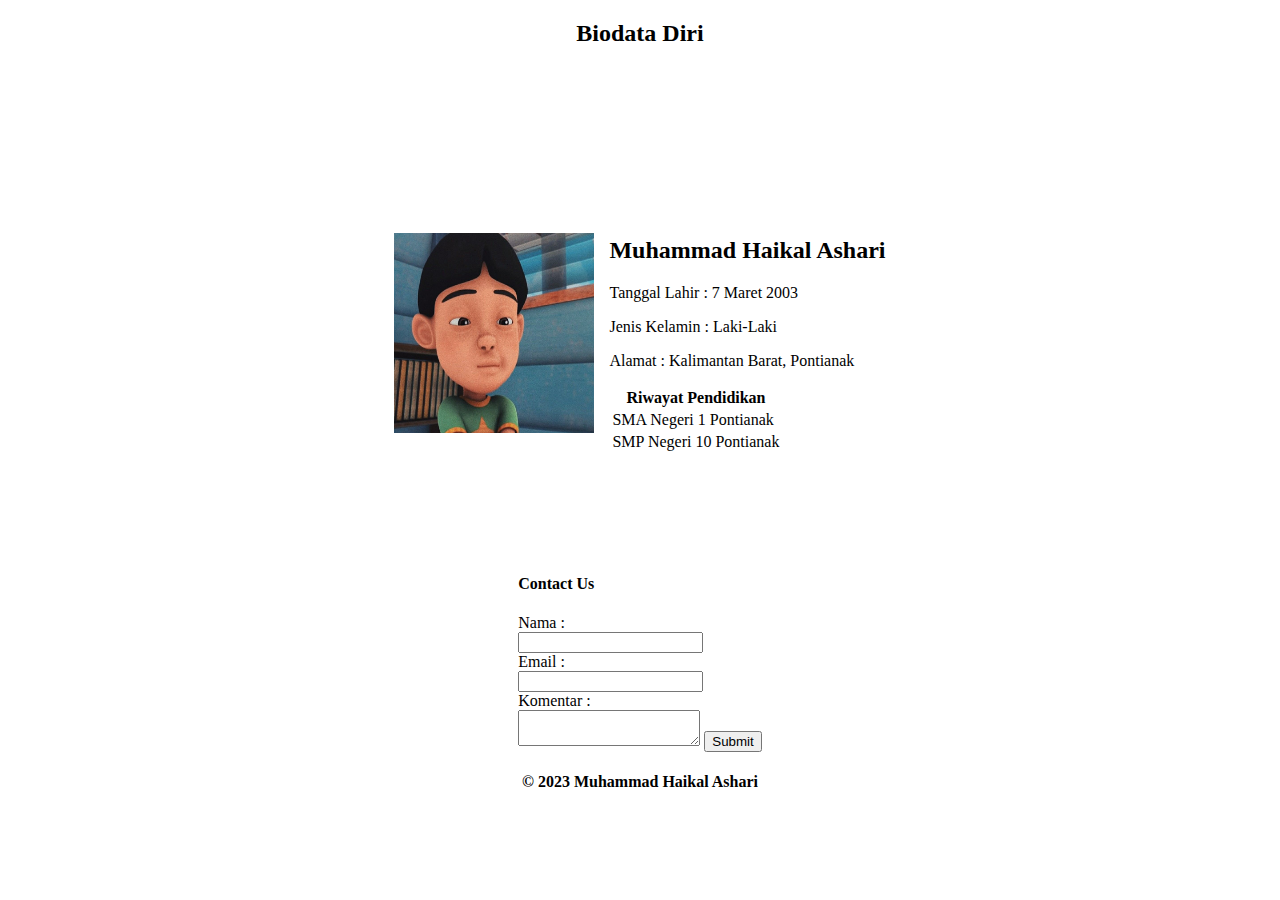
<file: belajarfrontend/index.html>
<!DOCTYPE html>
<html lang="en">
<head>
    <link rel="stylesheet" href="style.css">
    <meta charset="UTF-8">
    <meta name="viewport" content="width=device-width, initial-scale=1.0">
    <title>Ini Judul</title>
</head>
<body>

    <header> 
        <div class = "header">
            <h2>Biodata Diri</h2>
        </div>
    </header>

    <article> 

    <div class = "biodata">
        <!-- foto -->
        <div class = "foto">
            <img src ="mail.jpg" width="200px" height="200px" > 
        </div> 

        <!-- Biodata-->
        <div class = "col">
            <div class = "nama">
                <h2> Muhammad Haikal Ashari </h2>
            </div>
            <div class = "tanggallahir">
                <p> Tanggal Lahir : 7 Maret 2003 </p>
            </div>
            <div class = "jeniskelamin">
                <p> Jenis Kelamin : Laki-Laki
            </div>
            <div class = "alamat">
                <p> Alamat : Kalimantan Barat, Pontianak
            </div>
            <div class = "riwayatPendidikan">
                <table>
                    <tr>
                        <th>Riwayat Pendidikan</th>
                    </tr>
                    <tr>
                        <td>SMA Negeri 1 Pontianak</td>
                    </tr>
                    <tr>
                        <td>SMP Negeri 10 Pontianak</td>
                    </tr>
                </table>
            </div>
        </div>
    </div>

        <!-- Form -->
    <div class = "form">
        <form action = "">
            <h4> Contact Us </h4>
        <label for = "Nama"> Nama : </label> <br>
        <input type = "text" id="Nama" name="Nama"><br>
        <label for = "Email"> Email : </label> <br>
        <input type = "email" id="Email" name="Email"><br> 
        <label for = "Komentar"> Komentar : </label> <br>
        <textarea id="Komentar" name="Komentar"> </textarea>
        <button type="submit" form=" " value = "submit">Submit</button>
        </form>
     </div>

    </article>

    <footer> 
        <div class = "footer">
            <h4> &copy; 2023 Muhammad Haikal Ashari  </h4>
        </div>
    </footer>

</body>
</html>
</file>
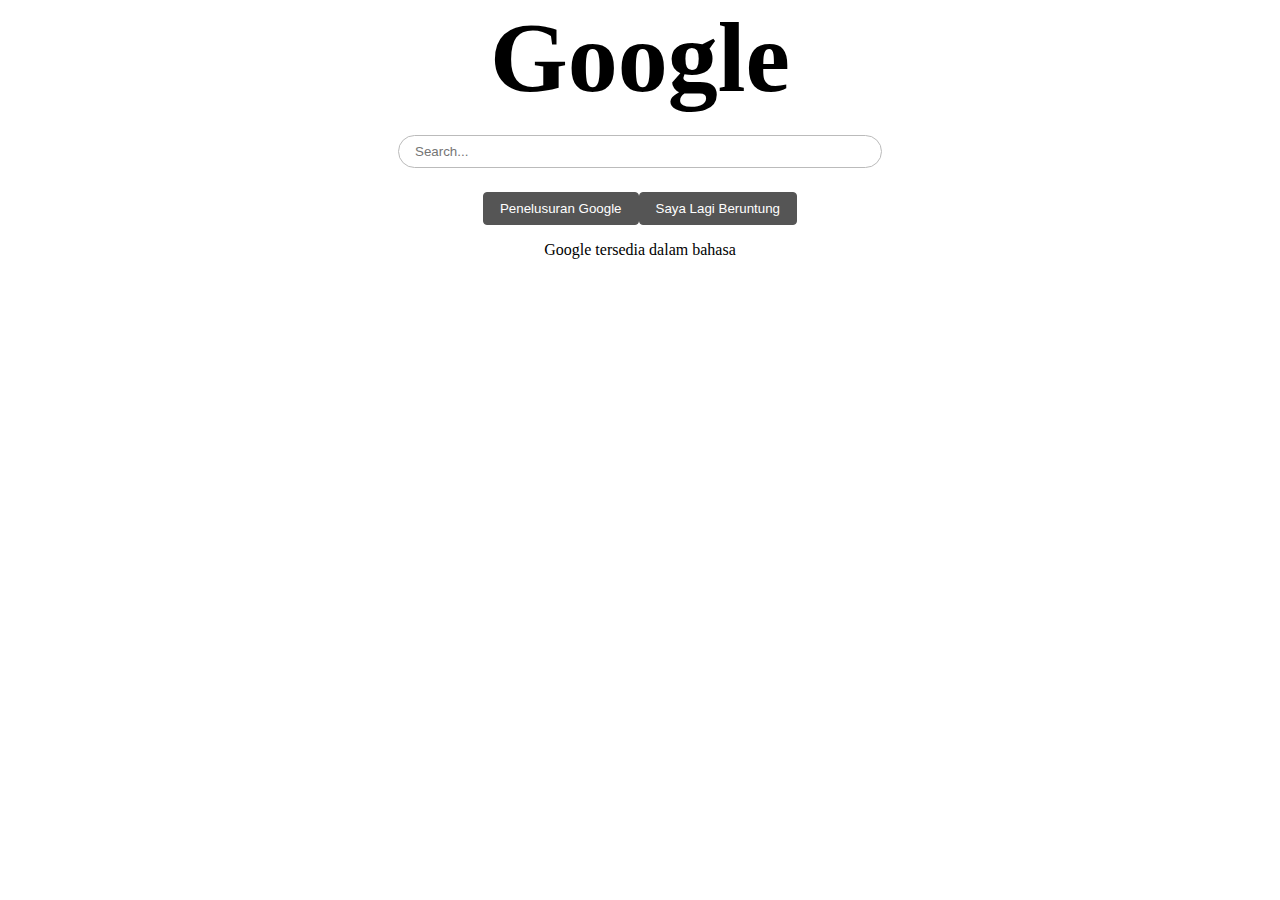
<file: belajarjavascript/google/index.html>
<!DOCTYPE html>
<html lang="en">
<head>
    <link rel="stylesheet" href="style.css">
    <meta charset="UTF-8">
    <meta name="viewport" content="width=device-width, initial-scale=1.0">
    <title>Google</title>
</head>
<body>
    <header></header>
    <section id="section"></section>
    <script src="test.js"></script>
    <footer></footer>
</body>
</html>
</file>
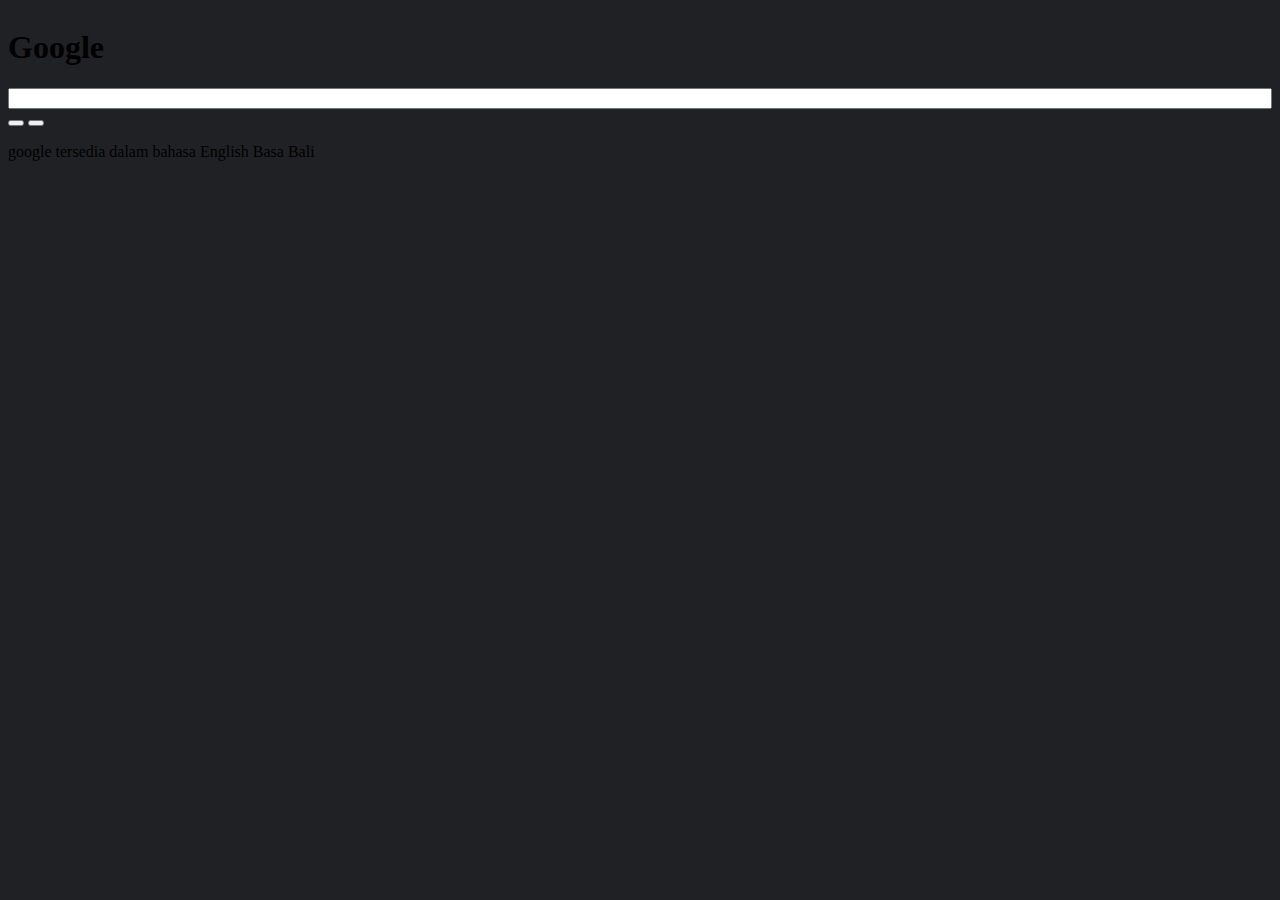
<file: belajarfrontend/google.html>
<!DOCTYPE html>
<html lang="en">
<head>
    <link rel="stylesheet" href="stylegoogle.css">
    <meta charset="UTF-8">
    <meta name="viewport" content="width=device-width, initial-scale=1.0">
    <title>Document</title>
</head>
<body>
    <section>
        <h1>Google</h1>
        <input type="text"/>
        <div class = "button">
            <button></button>
            <button></button>
        </div>
        <p>google tersedia dalam bahasa English Basa Bali</p>
    </section>
</body>
</html>
</file>
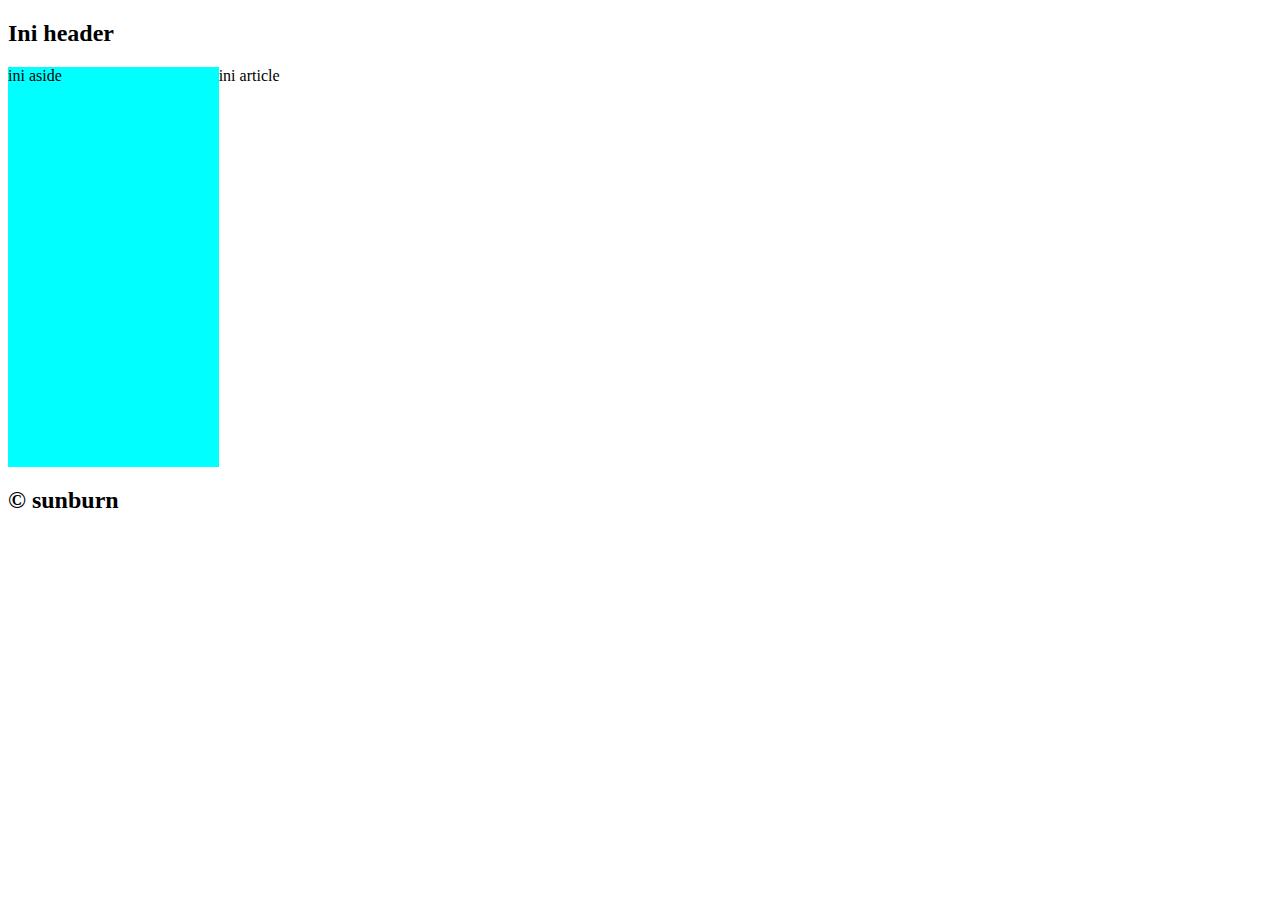
<file: belajarfrontend/lagi.html>
<!DOCTYPE html>
<html lang="en">
<head>
    <meta charset="UTF-8">
    <meta name="viewport" content="width=device-width, initial-scale=1.0">
    <title>Document</title>
    <link rel="stylesheet" href="style2.css">
</head>
<body>
    <header>
        <h2>Ini header</h2>
    </header>
    <section>
    <aside>ini aside </aside>
    <article>ini article</article>
    </section>

    <footer>
        <h2> &copy; sunburn </h2>
    </footer>
</body>
</html>
</file>
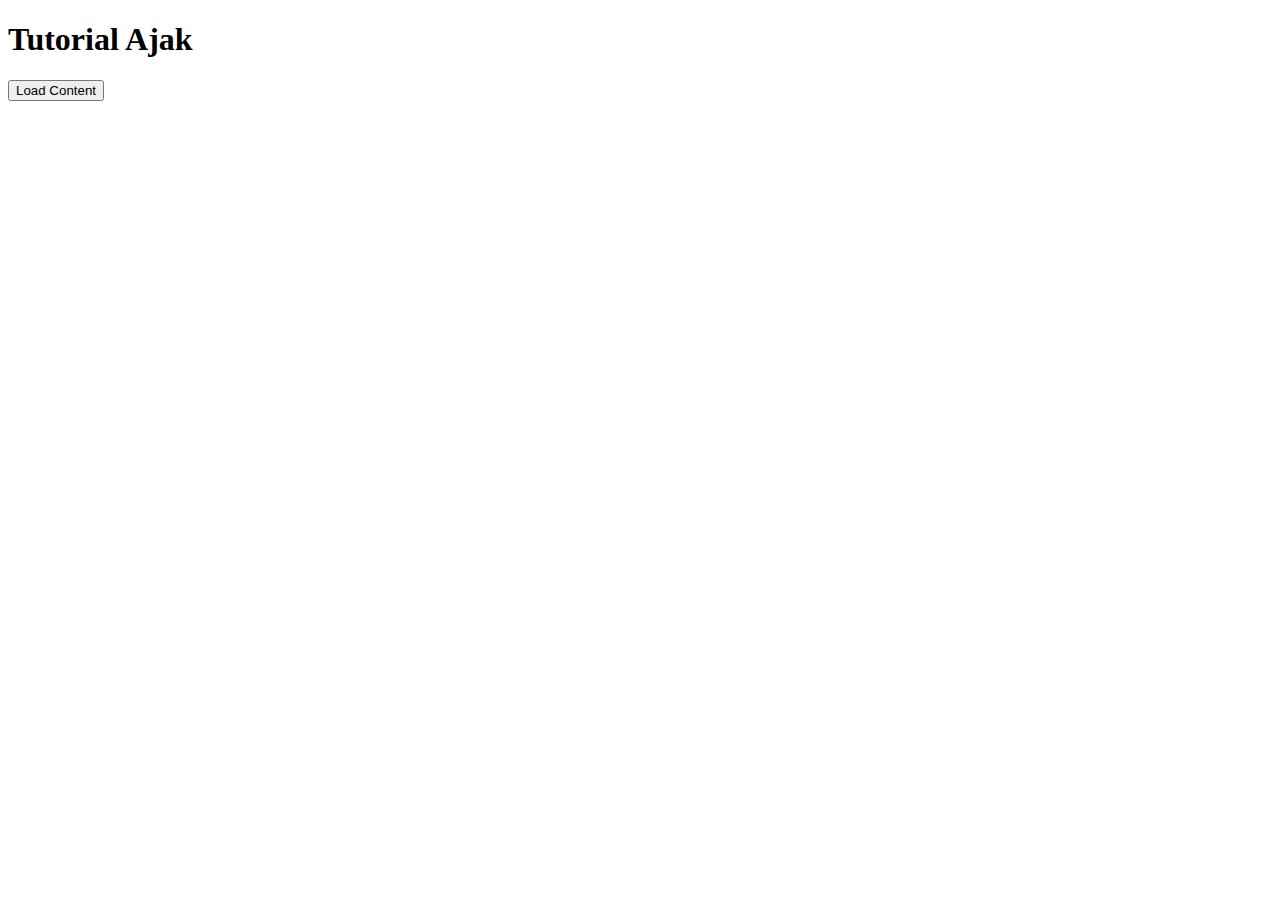
<file: belajarjavascript/ajak.html>
<!DOCTYPE html>
<html lang="en">
<head>
    <meta charset="UTF-8">
    <meta name="viewport" content="width=device-width, initial-scale=1.0">
    <title>Document</title>
</head>
<body>
    <h1> Tutorial Ajak </h1>
    <div id="hasil"></div>
    <button onclick="LoadContent()">Load Content</button>


    <script>
        function LoadContent(){
            var xhr = new XMLHttpRequest();
            var url = "https://api.github.com/users/haikalashari";
            xhr.onreadystatechange = function(){
                if(this.readyState == 4 && this.status == 200){
                    document.getElementById("hasil").innerHTML = this.responseText;
                }
            };
            xhr.open("GET", url, true);
            xhr.send();
        }
    </script>
</body>
</html>
</file>
<file: belajarfrontend/style.css>
header{
    display: flex;
    justify-content: center;
}

body {
    margin: 0;
}


article {
    display: flex;
    justify-content: center;
    flex-direction: column;
    margin-bottom: 150xpx;
    margin-top: 150px;
}

.biodata {
    justify-content: center;
    display: flex;
    flex-direction: row;
    align-items: center;
    margin-bottom: 100px;
}

.foto {
    margin-right: 15px;
}

.form {
    display: flex;
    justify-content: center;

}

footer {
    display: flex;
    justify-content: center;
    
}
</file>
<file: belajarjavascript/google/style.css>
body{
    width: '100vh';
    margin: 0;
}

header{
    display: flex;
}

section{
    justify-content: center;
    display: flex;
    align-items: center;
}

h1{
    font-size: '300px';
}

aside{
    max-width: '20px';
}

footer {
    display: flex;
}
</file>
<file: belajarfrontend/stylegoogle.css>
body {
    background: #202124;
}

section {
    display: flex;
    flex-direction: column;
}
</file>
<file: belajarfrontend/style2.css>
body{
    width: '100vh';
}
section {
    display: flex;
    min-height: 400px;
}

aside {
    flex: 1;
    max-width: '20vh';
    background-color: aqua;
}

article {
    flex:5;
}
</file>
